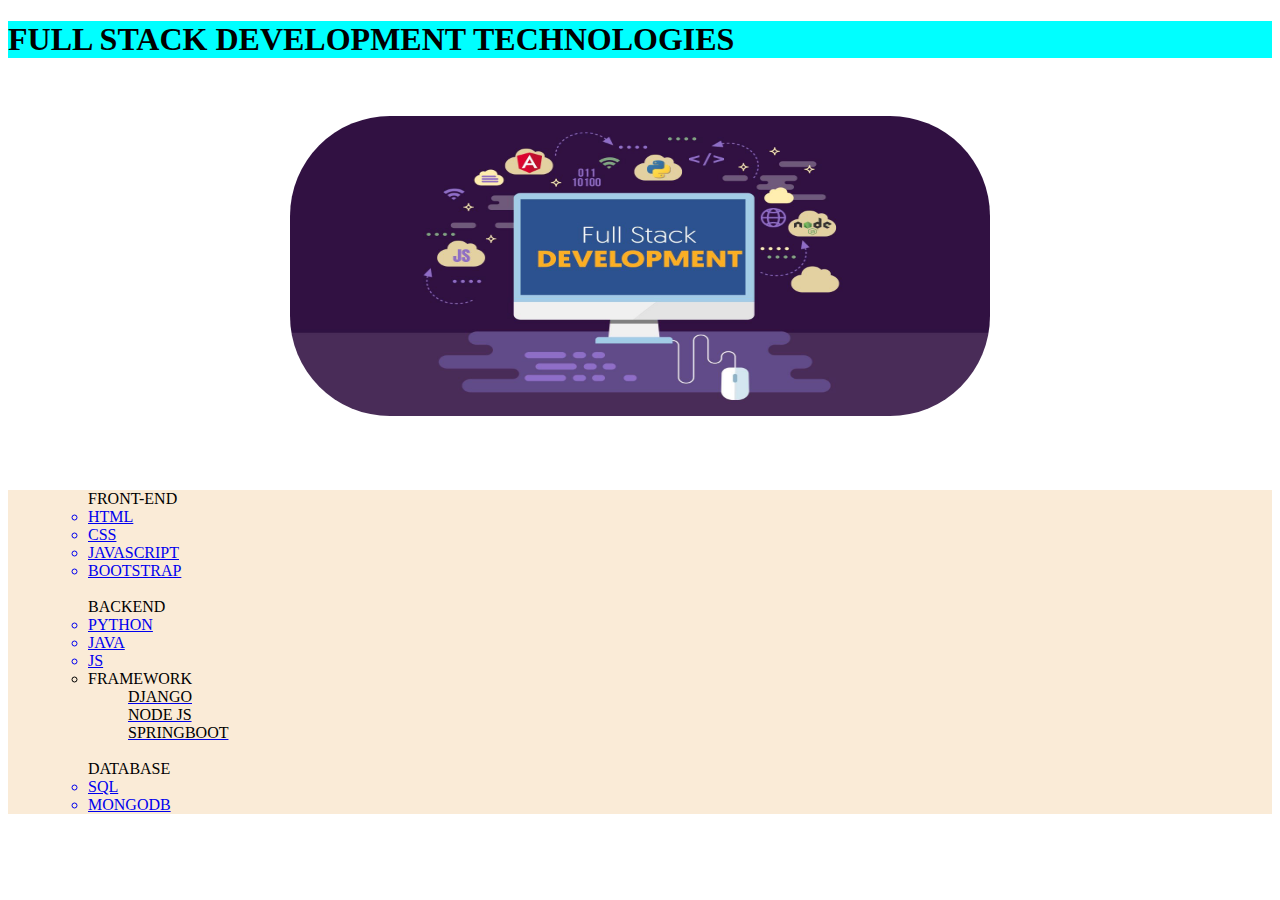
<file: index.html>
<!DOCTYPE html>
<html lang="en">
<head>
    <meta charset="UTF-8">
    <meta name="viewport" content="width=device-width, initial-scale=1.0">
    <title>FSD</title>
    <link rel="stylesheet" href="/stylefirstpage.css" />
</head>
<body>
    <h1>FULL STACK DEVELOPMENT TECHNOLOGIES</h1>
    <br>
    <br>
    <div class="container">
    <img src="./image.png" class="zoom" alt="Zooming Image" alt="centered image"/>
    </div>
    <br>
    <br>
    <br>

    <ul class="hover-text">
        <ul>FRONT-END
        <a href="./htmlfile.html" target="_blank" ><li>HTML</li></a>
        <a href="./css.html" target="_blank" ><li>CSS</li></a>
        <a href="./javaScript.html" target="_blank" ><li>JAVASCRIPT</li></a>
        <a href="./bootstrap.html" target="_blank" ><li>BOOTSTRAP</li></a>
    </ul>
    <br>
    <ul>BACKEND
        <a href="./python.html" target="_blank" ><li>PYTHON</li></a>
        <a href="./java.html" target="_blank" ><li>JAVA</li></a>
        <a href="./javaScript.html" target="_blank" ><li>JS</li></a>
        <li>FRAMEWORK
            <a href="./djano.html" target="_blank" ><ul>DJANGO</ul></a>
            <a href="./nodejs.html" target="_blank" ><ul>NODE JS</ul></a>
            <a href="./spring.html" target="_blank" ><ul>SPRINGBOOT</ul></a>
        </li>

    </ul>
    <br>
    <ul>
        DATABASE
        <a href="./sql.html" target="_blank" ><li>SQL</li></a>
        <a href="./mongodb.html" target="_blank" ><li>MONGODB</li></a>

    </ul>

    </ul>
</body>
</html>
</file>
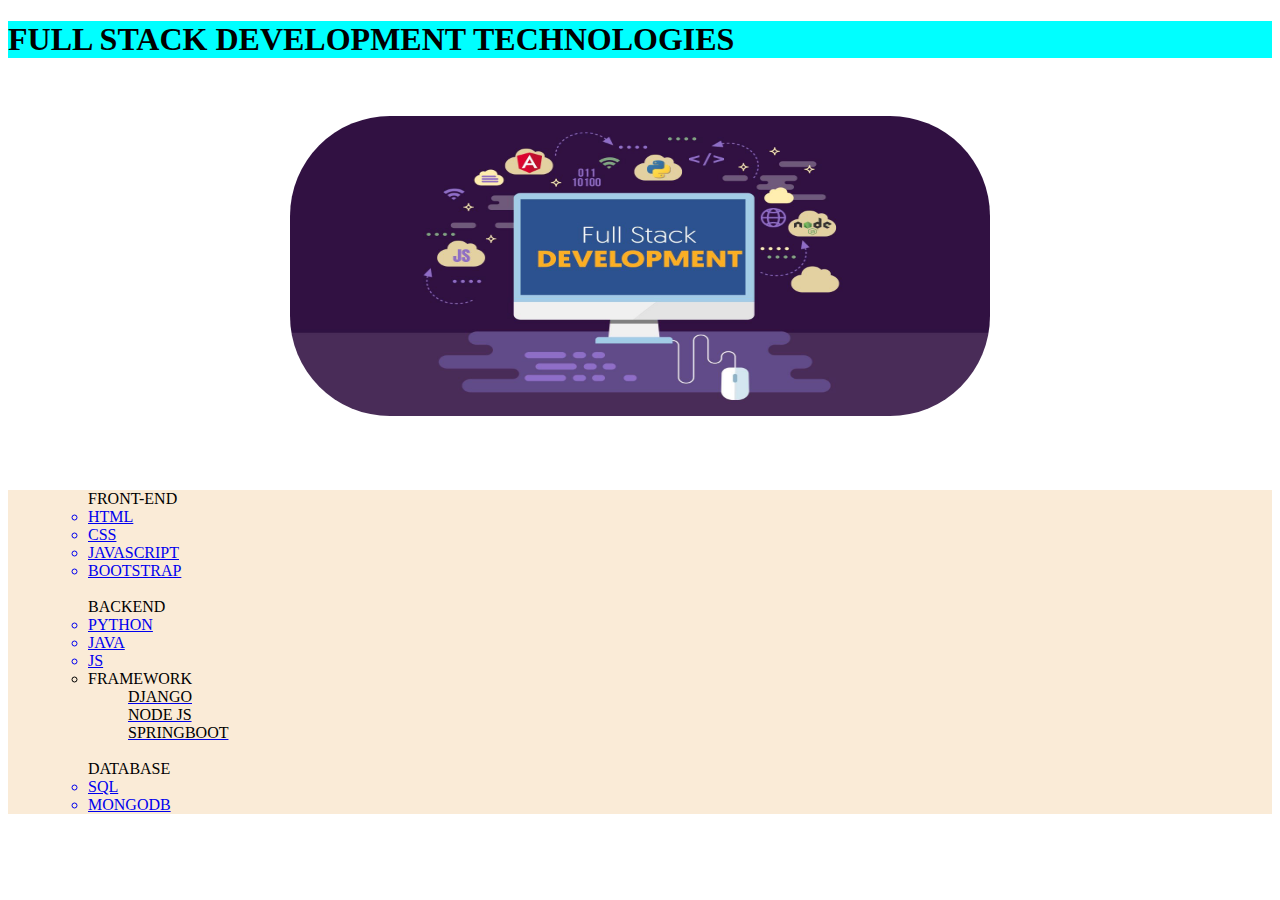
<file: firstpage.html>
<!DOCTYPE html>
<html lang="en">
<head>
    <meta charset="UTF-8">
    <meta name="viewport" content="width=device-width, initial-scale=1.0">
    <title>FSD</title>
    <link rel="stylesheet" href="/stylefirstpage.css" />
</head>
<body>
    <h1>FULL STACK DEVELOPMENT TECHNOLOGIES</h1>
    <br>
    <br>
    <div class="container">
    <img src="/image.png" class="zoom" alt="Zooming Image" alt="centered image"/>
    </div>
    <br>
    <br>
    <br>

    <ul class="hover-text">
        <ul>FRONT-END
        <a href="/htmlfile.html" target="_blank" ><li>HTML</li></a>
        <a href="/css.html" target="_blank" ><li>CSS</li></a>
        <a href="/javaScript.html" target="_blank" ><li>JAVASCRIPT</li></a>
        <a href="/bootstrap.html" target="_blank" ><li>BOOTSTRAP</li></a>
    </ul>
    <br>
    <ul>BACKEND
        <a href="/python.html" target="_blank" ><li>PYTHON</li></a>
        <a href="/java.html" target="_blank" ><li>JAVA</li></a>
        <a href="/javaScript.html" target="_blank" ><li>JS</li></a>
        <li>FRAMEWORK
            <a href="/djano.html" target="_blank" ><ul>DJANGO</ul></a>
            <a href="/nodejs.html" target="_blank" ><ul>NODE JS</ul></a>
            <a href="/spring.html" target="_blank" ><ul>SPRINGBOOT</ul></a>
        </li>

    </ul>
    <br>
    <ul>
        DATABASE
        <a href="/sql.html" target="_blank" ><li>SQL</li></a>
        <a href="/mongodb.html" target="_blank" ><li>MONGODB</li></a>

    </ul>

    </ul>
</body>
</html>
</file>
<file: stylefirstpage.css>
h1 {
    color: rgb(0, 0, 0);
    background-color: aqua;
}

p {
    color: black;
    background-color: antiquewhite;
    font-family:'Times New Roman';
}

.zoom {
  width: 700px; /* Adjust as needed */
  animation: zoomInOut 2s infinite ease-in-out;
}

/* Keyframes for zoom in and out */
@keyframes zoomInOut {
  0%, 100% {
    transform: scale(1);
  }
  50% {
    transform: scale(1.2); /* Zoom level, adjust as needed */
  }
}

.container {
    text-align: center;
}


ul {
    color: black;
    background-color: antiquewhite;
    font-family:'Times New Roman';
    

    
}
.hover-text:hover {
  text-shadow: 0 0 10px rgb(255, 0, 0), 0 0 20px rgb(255, 0, 0);
  color: rgb(0, 0, 0);
}

img {
    text-align: center;
    height: 300px;
    width: 700px;
    border-radius: 100px;
}
</file>
